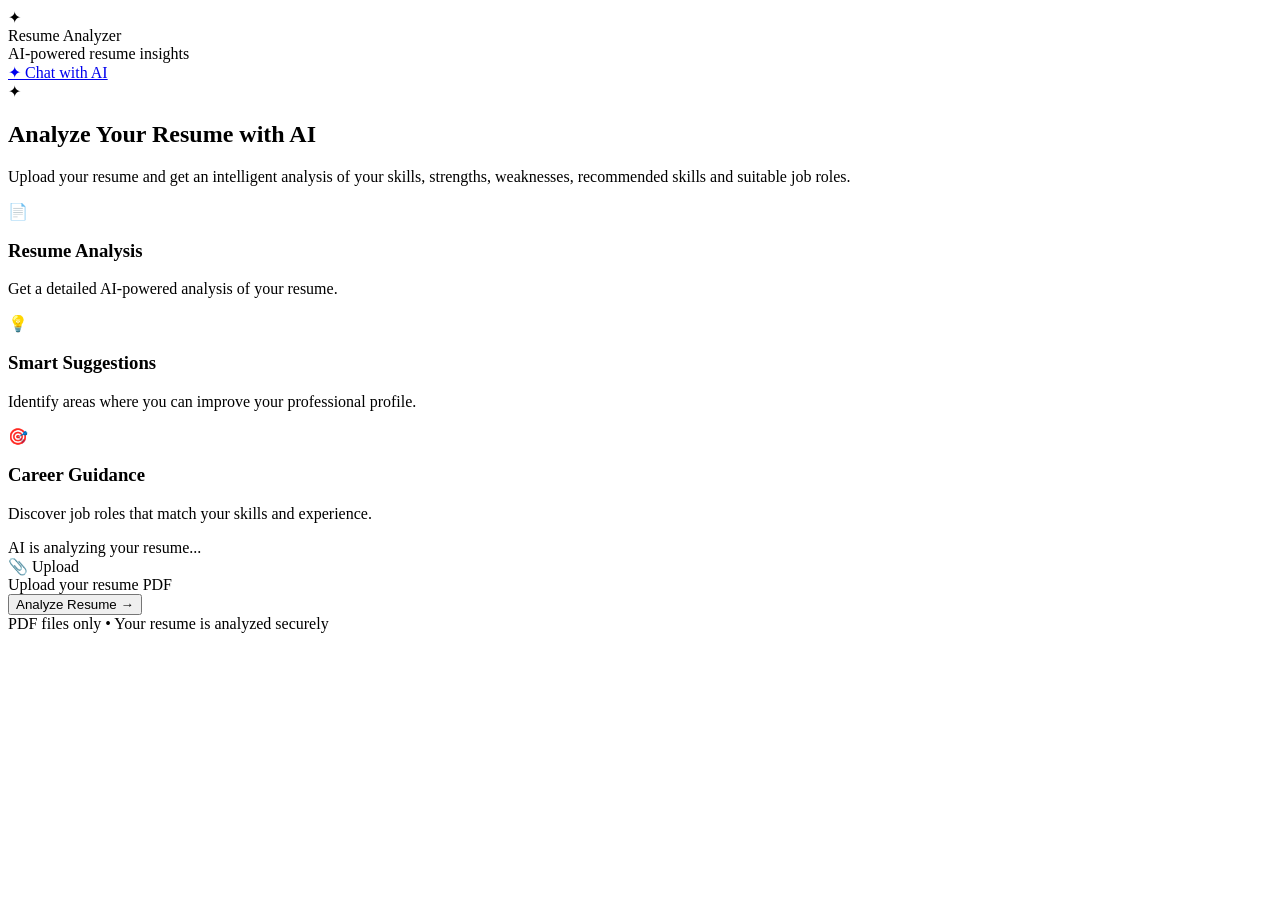
<file: src/main/resources/templates/resume-analyzer.html>
<!DOCTYPE html>
<html lang="en" xmlns:th="http://www.thymeleaf.org">

<head>

    <meta charset="UTF-8">

    <meta name="viewport"
          content="width=device-width, initial-scale=1.0">

    <title>Resume Analyzer</title>

    <!-- CSS -->
    <link rel="stylesheet"
          th:href="@{/css/resume-analyzer.css}">

</head>

<body>

<div class="app">

    <!-- ================= HEADER ================= -->

    <header class="top-header">

        <div class="header-inner">

            <div class="brand">

                <div class="brand-logo">
                    ✦
                </div>

                <div>
                    <div class="brand-title">
                        Resume Analyzer
                    </div>

                    <div class="brand-subtitle">
                        AI-powered resume insights
                    </div>
                </div>

            </div>

        </div>

        <div class="header-actions">
            <a href="/chat" class="chat-button">
                <span>✦</span>
                Chat with AI
            </a>
        </div>

    </header>


    <!-- ================= MAIN ================= -->

    <main class="main-container">


        <!-- ================= WELCOME ================= -->

        <section id="welcome" class="welcome-section">

            <div class="welcome-icon">
                ✦
            </div>

            <h1>
                Analyze Your Resume
                <span>with AI</span>
            </h1>

            <p class="welcome-description">

                Upload your resume and get an intelligent analysis
                of your skills, strengths, weaknesses, recommended
                skills and suitable job roles.

            </p>


            <!-- FEATURES -->

            <div class="features">


                <div class="feature-card">

                    <div class="feature-icon">
                        📄
                    </div>

                    <h3>
                        Resume Analysis
                    </h3>

                    <p>
                        Get a detailed AI-powered analysis of
                        your resume.
                    </p>

                </div>


                <div class="feature-card">

                    <div class="feature-icon">
                        💡
                    </div>

                    <h3>
                        Smart Suggestions
                    </h3>

                    <p>
                        Identify areas where you can improve
                        your professional profile.
                    </p>

                </div>


                <div class="feature-card">

                    <div class="feature-icon">
                        🎯
                    </div>

                    <h3>
                        Career Guidance
                    </h3>

                    <p>
                        Discover job roles that match your
                        skills and experience.
                    </p>

                </div>


            </div>

        </section>


        <!-- ================= RESULT ================= -->

        <section id="result" class="result-section">

        </section>


    </main>


    <!-- ================= BOTTOM UPLOADER ================= -->

    <div class="bottom-area">


        <!-- LOADING -->

        <div id="loading" class="loading-container">

            <div class="loading-spinner"></div>

            <span>
                AI is analyzing your resume...
            </span>

        </div>


        <!-- UPLOAD BOX -->

        <div class="upload-box">


            <!-- FILE BUTTON -->

            <label
                    for="resumeFile"
                    class="file-button">

                <span class="paperclip">
                    📎
                </span>

                <span>
                    Upload
                </span>

            </label>


            <input
                    type="file"
                    id="resumeFile"
                    accept=".pdf,application/pdf"
                    hidden>


            <!-- FILE INFORMATION -->

            <div class="file-information">

                <div
                        id="filePlaceholder"
                        class="file-placeholder">

                    Upload your resume PDF

                </div>


                <div
                        id="fileName"
                        class="file-name">

                </div>


                <div
                        id="fileType"
                        class="file-type">

                </div>

            </div>


            <!-- ANALYZE BUTTON -->

            <button
                    id="analyzeButton"
                    type="button">

                <span>
                    Analyze Resume
                </span>

                <span class="button-arrow">
                    →
                </span>

            </button>


        </div>


        <div class="upload-note">

            PDF files only • Your resume is analyzed securely

        </div>


    </div>


</div>


<!-- ================= JAVASCRIPT ================= -->

<script
        th:src="@{/js/resume-analyzer.js}">
</script>

</body>

</html>
</file>
